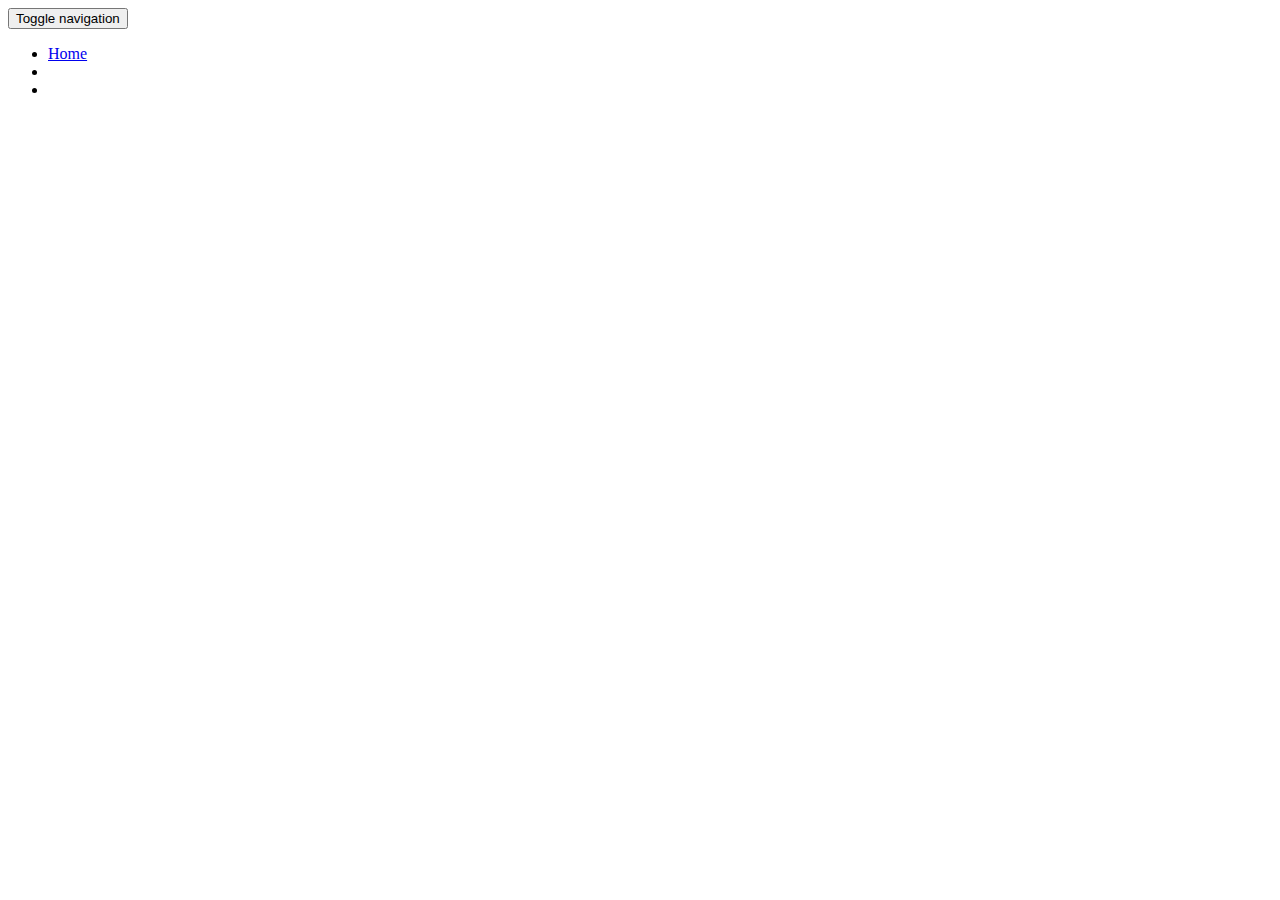
<file: src/main/resources/templates/common/navbar.html>
<!DOCTYPE html>
<html lang="en" xmlns:th="http://www.thymeleaf.org">

<body >
    <div th:fragment="common-navbar" class="navbar navbar-inverse navbar-fixed-top">
        <div  class="container">
            <div class="navbar-header">
                <button type="button" class="navbar-toggle collapsed" data-toggle="collapse" data-target="#navbar" aria-expanded="false" aria-controls="navbar">
                    <span class="sr-only">Toggle navigation</span>
                    <span class="icon-bar"></span>
                    <span class="icon-bar"></span>
                    <span class="icon-bar"></span>
                </button>

            </div>
            <div id="navbar" class="collapse navbar-collapse">

                <ul class="nav navbar-nav">
                    <!-- let's localize the following three lines
                     <li class="active"><a href="#">Home</a></li>
                    <li><a href="#about">About</a></li>
                    <li><a href="#contact">Contact</a></li> -->
                    <li class="active"><a th:text="#{navbar.home.text}" href="/">Home</a></li>
                    <li><a th:text="#{navbar.about.text}" href="/about"></a></li>
                    <li><a th:text="#{navbar.contact.text}" href="/contact"></a></li>
                </ul>
            </div>
            <!--/.nav-collapse -->
        </div>
    </div>


</body>
</html>
</file>
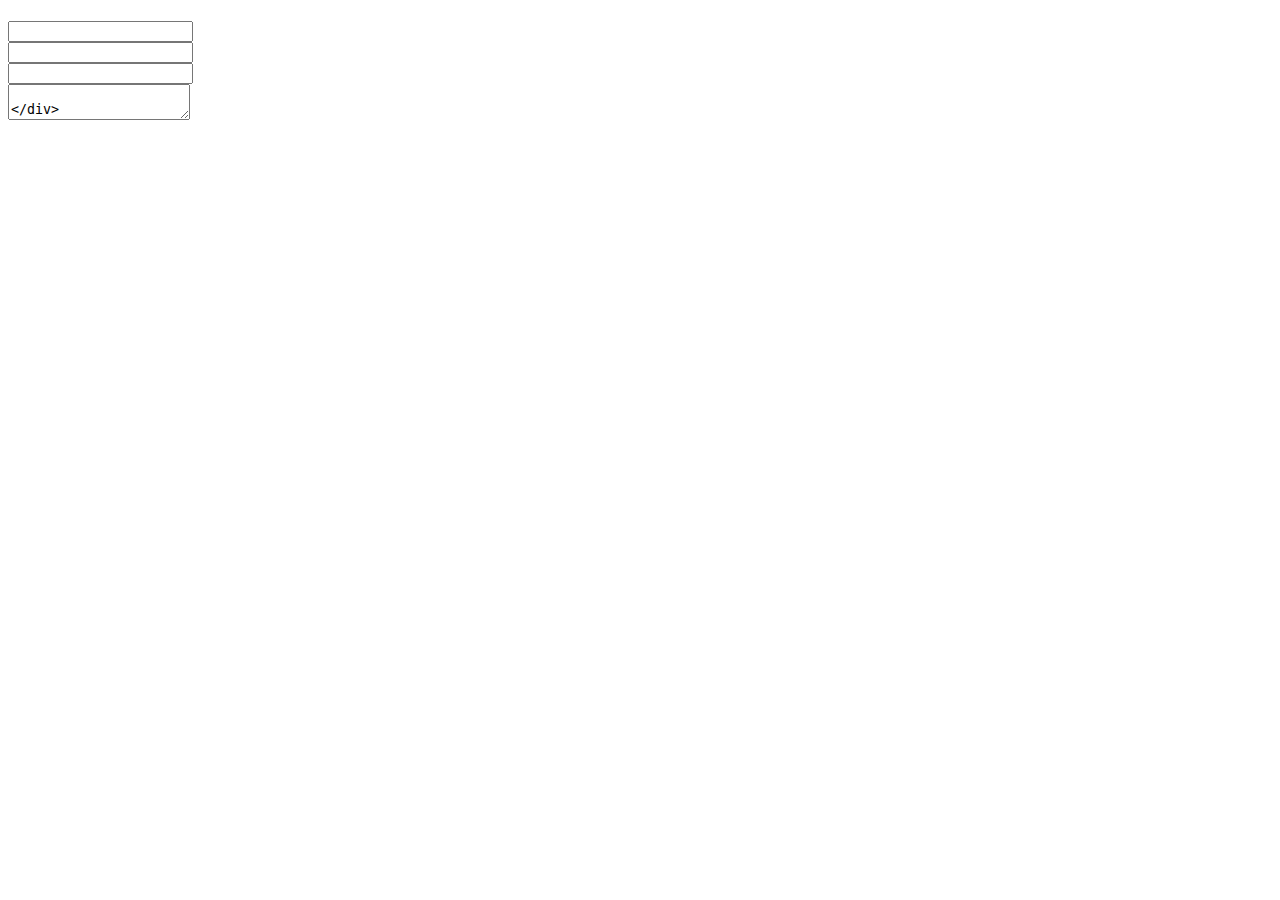
<file: src/main/resources/templates/contact/contact.html>
<!DOCTYPE html>
<html lang="en" xmlns:th="http://www.thymeleaf.org">

<head th:replace="common/header :: common-header"></head>

<body>
        <div th:replace="common/navbar :: common-navbar" />


<!-- replace the container with bootstrap form -->
        <div class="container">
            <div class="row">
                <div class="col-md-6 col-md-offset-3">
                    <div class="well">
                        <div class="text-center">
                            <h1 th:text="#{contact.h1.text}"></h1>
                            <p class="lead" th:text="#{contact.p.lead}"></p>
                            <!--/*@thymesVar id="feedback" type="the whole object "*/-->
                            <form id="contactForm"
                                  th:action="@{/contact/}"
                                  th:object="${feedback}"
                                  method="post"
                                  class="text-left">
                                <div class="form-group">
                                    <label for="email" th:text="#{form.email}"></label>
                                    <input type="email" id="email" th:field="*{email}" class="form-control"/>
                                </div>
                                <div class="form-group">
                                    <label for="firstName" th:text="#{form.firstName}"></label>
                                    <input type="text" id="firstName" th:field="*{firstName}" class="form-control"/>
                                </div>

                                <div class="form-group">
                                    <label for="lastName" th:text="#{form.lastName}"></label>
                                    <input type="text" id="lastName" th:field="*{lastName}" class="form-control"/>
                                </div>

                                <div class="form-group">
                                    <label for="feedback" th:text="#{contact.feedback.form.text}"></label>
                                    <textarea  id="feedback" th:field="*{feedback}" class="form-control"/>
                                </div>

                                <div class="form-group">
                                    <button type="submit" class="btn btn-primary" th:text="#{form.submit}"></button>

                                </div>
                            </form>
                        </div>
                    </div>
                </div>
            </div>
        </div>


<!-- jQuery (necessary for Bootstrap's JavaScript plugins) -->
        <div th:replace="common/header :: before-body-script" />


</body>

</html>
</file>
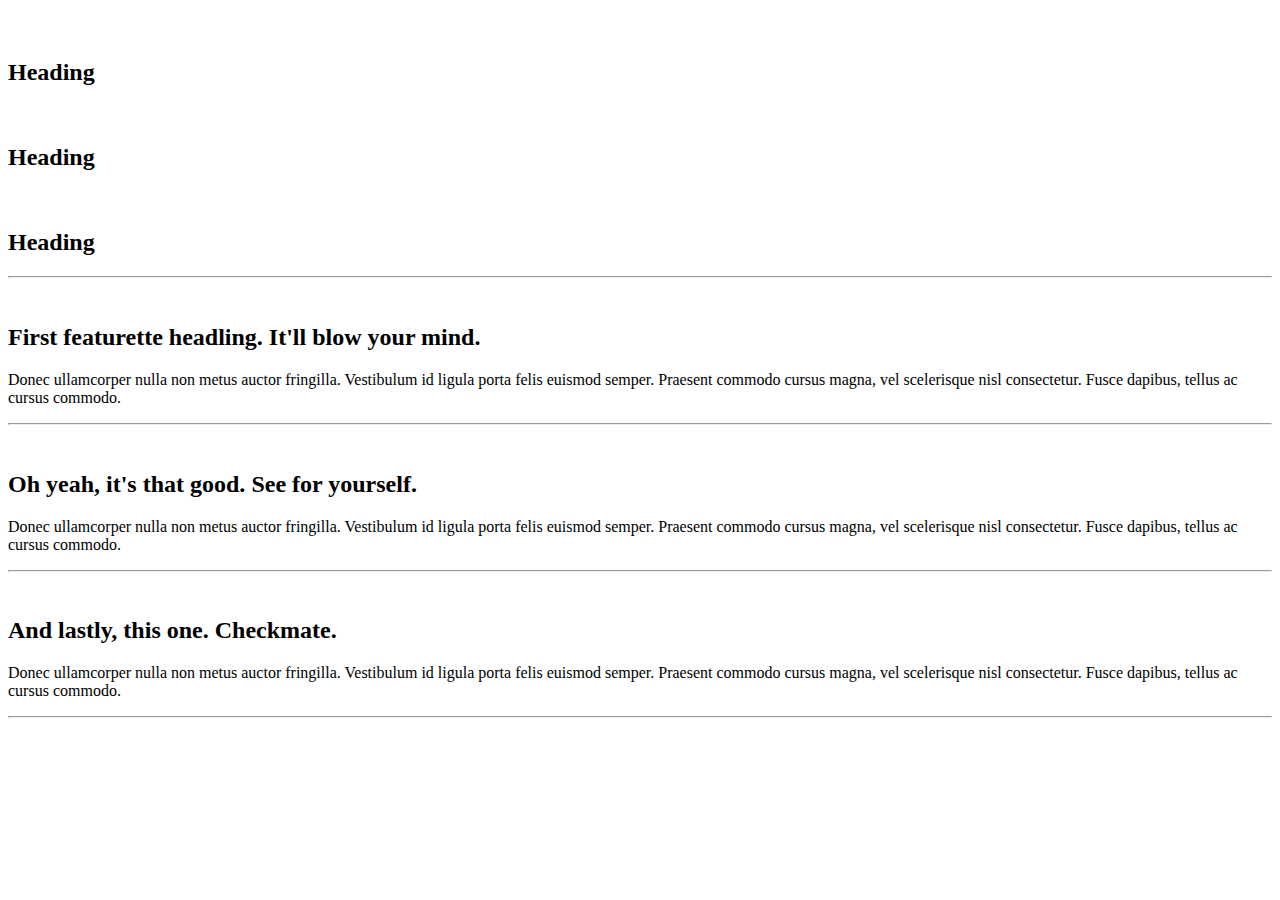
<file: src/main/resources/templates/copy/about.html>
<!DOCTYPE html>
<html lang="en" xmlns:th="http://www.thymeleaf.org">

<head th:replace="common/header :: common-header"></head>

<body>
        <div th:replace="common/navbar :: common-navbar" />

        <div class="container">
            <div class="row">
                <div class="col-md-12">
                    <div class="jumbotron">
                    <h1 class="text-center" th:text="#{copy.h1.text}"></h1>
                    <p class="lead" th:text="#{copy.p.lead}"></p>
                    </div>


                </div>

             </div>

        </div>

        <!-- Marketing messaging and featurettes
            ================================================== -->
        <!-- Wrap the rest of the page in another container to center all the content. -->

        <div class="container marketing">

            <!-- Three columns of text below the carousel -->
            <div class="row">
                <div class="col-lg-4 span4">
                    <img class="img-circle" th:src="@{/images/capture.jpg}"/>
                    <h2>Heading</h2>
                        <div class="span4 collapse-group">
                            <p class="collapse text-justify" th:text="#{copy.project.lead.intro}"></p>
                            <p><a class="btn btn-primary btn-collapse" href="#" role="button" th:text="#{copy.viewdetails.button}"></a></p>
                        </div>
                    </div><!-- /.span4 -->
                <div class="col-lg-4 span4">
                    <img class="img-circle" th:src="@{/images/capture.jpg}"/>
                    <h2>Heading</h2>
                    <div class="span4 collapse-group">
                        <p class="collapse text-justify" th:text="#{copy.project.lead.intro}"></p>
                        <p><a class="btn btn-primary btn-collapse" href="#" role="button" th:text="#{copy.viewdetails.button}"></a></p>
                    </div>
                </div><!-- /.span4 -->
                <div class="col-lg-4 span4">
                    <img class="img-circle" th:src="@{/images/capture.jpg}"/>
                    <h2>Heading</h2>
                    <div class="span4 collapse-group">
                        <p class="collapse text-justify" th:text="#{copy.project.lead.intro}"></p>
                        <p><a class="btn btn-primary btn-collapse" href="#" role="button" th:text="#{copy.viewdetails.button}"></a></p>
                    </div>
                </div><!-- /.span4 -->
            </div><!-- /.row -->


            <!-- START THE FEATURETTES -->

            <hr class="featurette-divider"/>

            <div class="featurette">
                <img class="featurette-image pull-right" th:src="@{/images/browser-icon-chrome.png}"/>
                <h2 class="featurette-heading">First featurette headling. <span class="muted">It'll blow your mind.</span></h2>
                <p class="lead">Donec ullamcorper nulla non metus auctor fringilla. Vestibulum id ligula porta felis euismod semper. Praesent commodo cursus magna, vel scelerisque nisl consectetur. Fusce dapibus, tellus ac cursus commodo.</p>
            </div>

            <hr class="featurette-divider"/>

            <div class="featurette">
                <img class="featurette-image pull-left" th:src="@{/images/browser-icon-firefox.png}"/>
                <h2 class="featurette-heading">Oh yeah, it's that good. <span class="muted">See for yourself.</span></h2>
                <p class="lead">Donec ullamcorper nulla non metus auctor fringilla. Vestibulum id ligula porta felis euismod semper. Praesent commodo cursus magna, vel scelerisque nisl consectetur. Fusce dapibus, tellus ac cursus commodo.</p>
            </div>

            <hr class="featurette-divider"/>

            <div class="featurette">
                <img class="featurette-image pull-right" th:src="@{/images/browser-icon-safari.png}"/>
                <h2 class="featurette-heading">And lastly, this one. <span class="muted">Checkmate.</span></h2>
                <p class="lead">Donec ullamcorper nulla non metus auctor fringilla. Vestibulum id ligula porta felis euismod semper. Praesent commodo cursus magna, vel scelerisque nisl consectetur. Fusce dapibus, tellus ac cursus commodo.</p>
            </div>

            <hr class="featurette-divider"/>
        </div>

            <!-- /END THE FEATURETTES -->


<!-- jQuery (necessary for Bootstrap's JavaScript plugins) -->
        <div th:replace="common/header :: before-body-script" />


</body>

</html>
</file>
